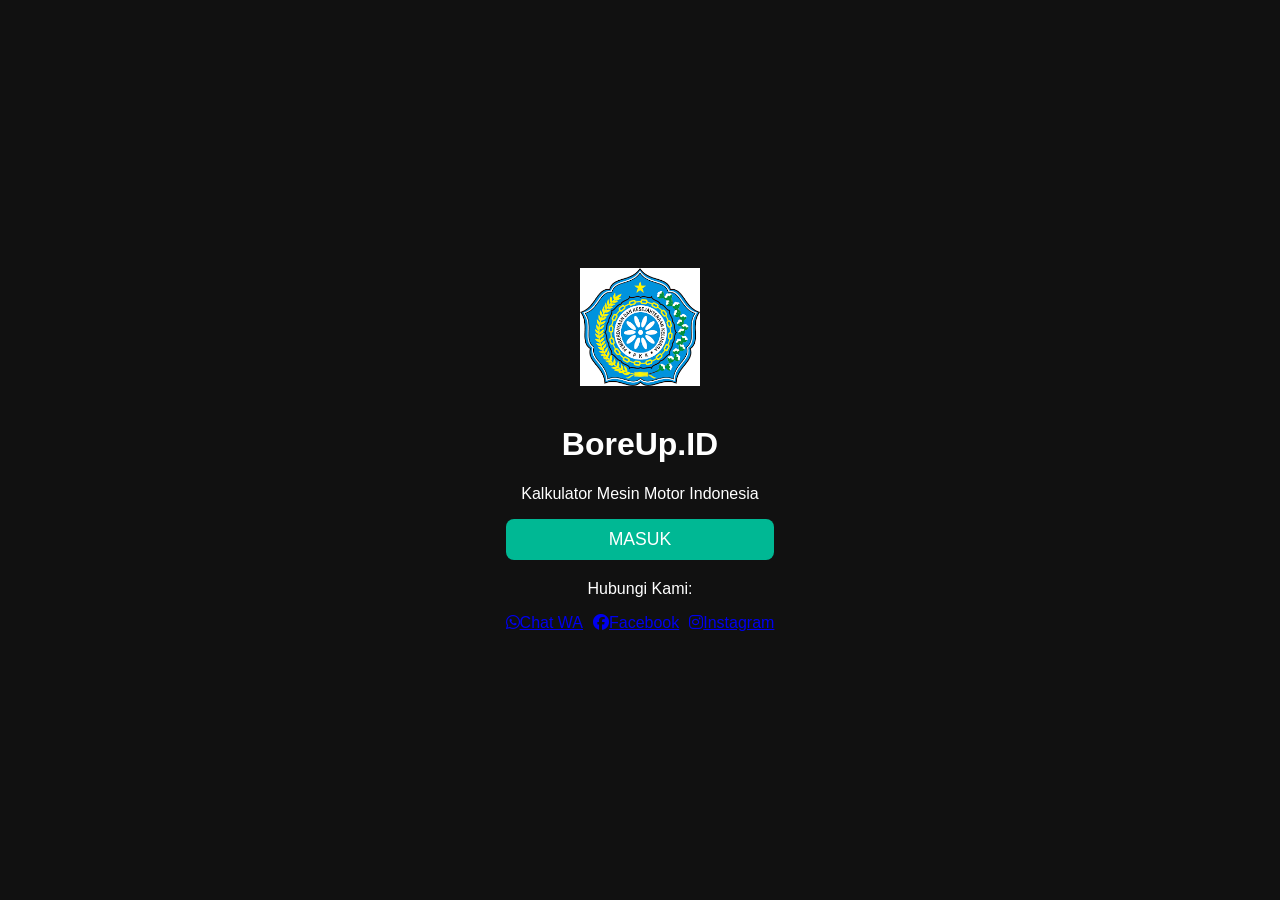
<file: index.html>
<!DOCTYPE html>
<html lang="id">
<head>
  <meta charset="UTF-8" />
  <meta name="viewport" content="width=device-width, initial-scale=1.0"/>
  <title>BoreUp.ID</title>
  <link rel="stylesheet" href="style.css" />
  <link rel="stylesheet" href="https://cdnjs.cloudflare.com/ajax/libs/font-awesome/6.5.0/css/all.min.css"/>
</head>
<body class="login-page">
  <div class="login-container">
    <!-- Logo -->
    <img src="assets/logo.png" alt="Logo BoreUp.ID" class="logo" />

    <h1>BoreUp.ID</h1>
    <p>Kalkulator Mesin Motor Indonesia</p>
    <button onclick="masuk()" class="btn-masuk">MASUK</button>

    <!-- Sosial Media -->
    <div class="social-shortcuts">
      <p>Hubungi Kami:</p>
      <div class="social-icons">
        <a href="https://wa.me/6289525555541" target="_blank" class="social-link">
          <i class="fab fa-whatsapp"></i><span>Chat WA</span>
        </a>
        <a href="https://facebook.com/rizqi.imam.908" target="_blank" class="social-link">
          <i class="fab fa-facebook"></i><span>Facebook</span>
        </a>
        <a href="https://instagram.com/minthi_kemlinthi" target="_blank" class="social-link">
          <i class="fab fa-instagram"></i><span>Instagram</span>
        </a>
      </div>
    </div>
  </div>

  <script>
    function masuk() {
      window.location.href = 'dashboard.html';
    }
  </script>
</body>
</html>
</file>
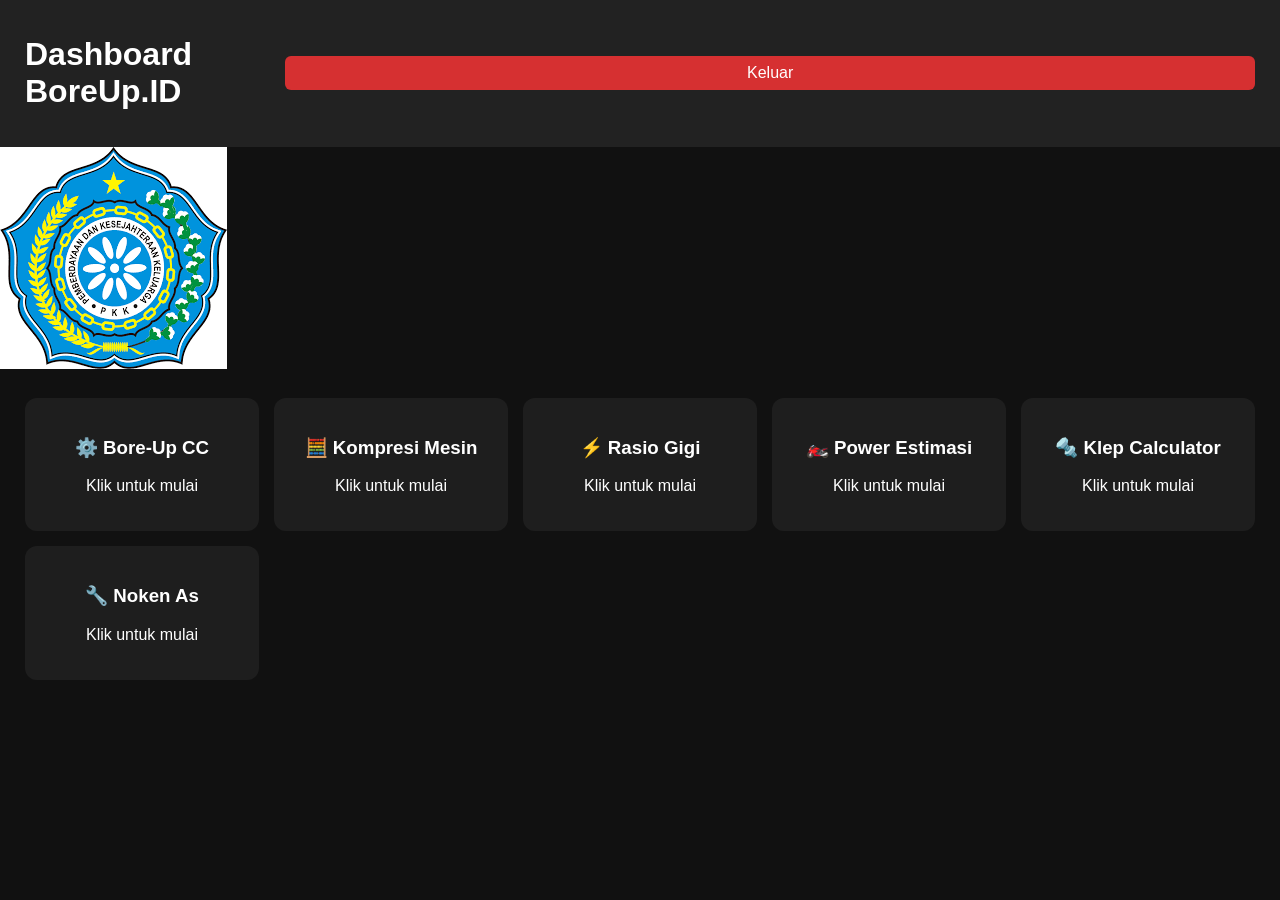
<file: dashboard.html>
<!DOCTYPE html>
<html lang="id">
<head>
  <meta charset="UTF-8" />
  <meta name="viewport" content="width=device-width, initial-scale=1.0"/>
  <title>Dashboard - BoreUp.ID</title>
  <link rel="stylesheet" href="style.css" />
</head>
<body class="dashboard">
  <!-- Header/Menu -->
  <header>
    <h1>Dashboard BoreUp.ID</h1>
    <button class="btn-keluar" onclick="keluar()">Keluar</button>
  </header>

  <!-- Logo -->
  <div class="logo-container">
    <img src="assets/logo.png" alt="Logo BoreUp.ID" class="logo-dashboard" />
  </div>

  <!-- Grid Kalkulator -->
  <div class="kalkulator-grid" id="kalkulatorList"></div>

  <!-- Kontainer dinamis kalkulator -->
  <div id="kalkulator-container"></div>

  <script src="script.js"></script>
</body>
</html>
</file>
<file: style.css>
body {
  margin: 0;
  font-family: 'Poppins', sans-serif;
  background: #111;
  color: white;
}

/* Halaman login */
.login-page {
  display: flex;
  justify-content: center;
  align-items: center;
  height: 100vh;
}

.login-container {
  text-align: center;
}

.logo {
  width: 120px;
  margin-bottom: 15px;
}

.btn-masuk {
  background: #00b894;
  border: none;
  color: white;
  padding: 10px 25px;
  border-radius: 8px;
  font-size: 1.1em;
  cursor: pointer;
  transition: 0.3s;
}

.btn-masuk:hover {
  background: #019875;
}

.social-shortcuts {
  margin-top: 20px;
}

.social-icons {
  display: flex;
  justify-content: center;
  gap: 10px;
}

/* Dashboard */
header {
  display: flex;
  justify-content: space-between;
  align-items: center;
  background: #222;
  padding: 15px 25px;
}

.btn-keluar {
  background: #d63031;
  border: none;
  color: white;
  padding: 8px 16px;
  border-radius: 6px;
  cursor: pointer;
}

.kalkulator-grid {
  display: grid;
  grid-template-columns: repeat(auto-fit, minmax(220px, 1fr));
  gap: 15px;
  padding: 25px;
}

.kalkulator-card {
  background: #1e1e1e;
  padding: 20px;
  border-radius: 12px;
  text-align: center;
  cursor: pointer;
  transition: 0.3s;
}

.kalkulator-card:hover {
  background: #2c2c2c;
  transform: translateY(-4px);
}

/* Kalkulator Dinamis */
.kalkulator-wrapper {
  margin: 20px;
  padding: 25px;
  background: #1e1e1e;
  border-radius: 12px;
  box-shadow: 0 4px 12px rgba(0,0,0,0.3);
}

.form-group {
  margin-bottom: 15px;
}

input, select, button {
  width: 100%;
  padding: 10px;
  border-radius: 6px;
  border: none;
  font-size: 1em;
}

button {
  background: #00cec9;
  color: #fff;
  cursor: pointer;
}

button:hover {
  background: #00b894;
}

#hasil {
  margin-top: 15px;
  text-align: center;
  font-size: 1.1em;
}

.loading, .error {
  text-align: center;
  padding: 25px;
}
</file>
